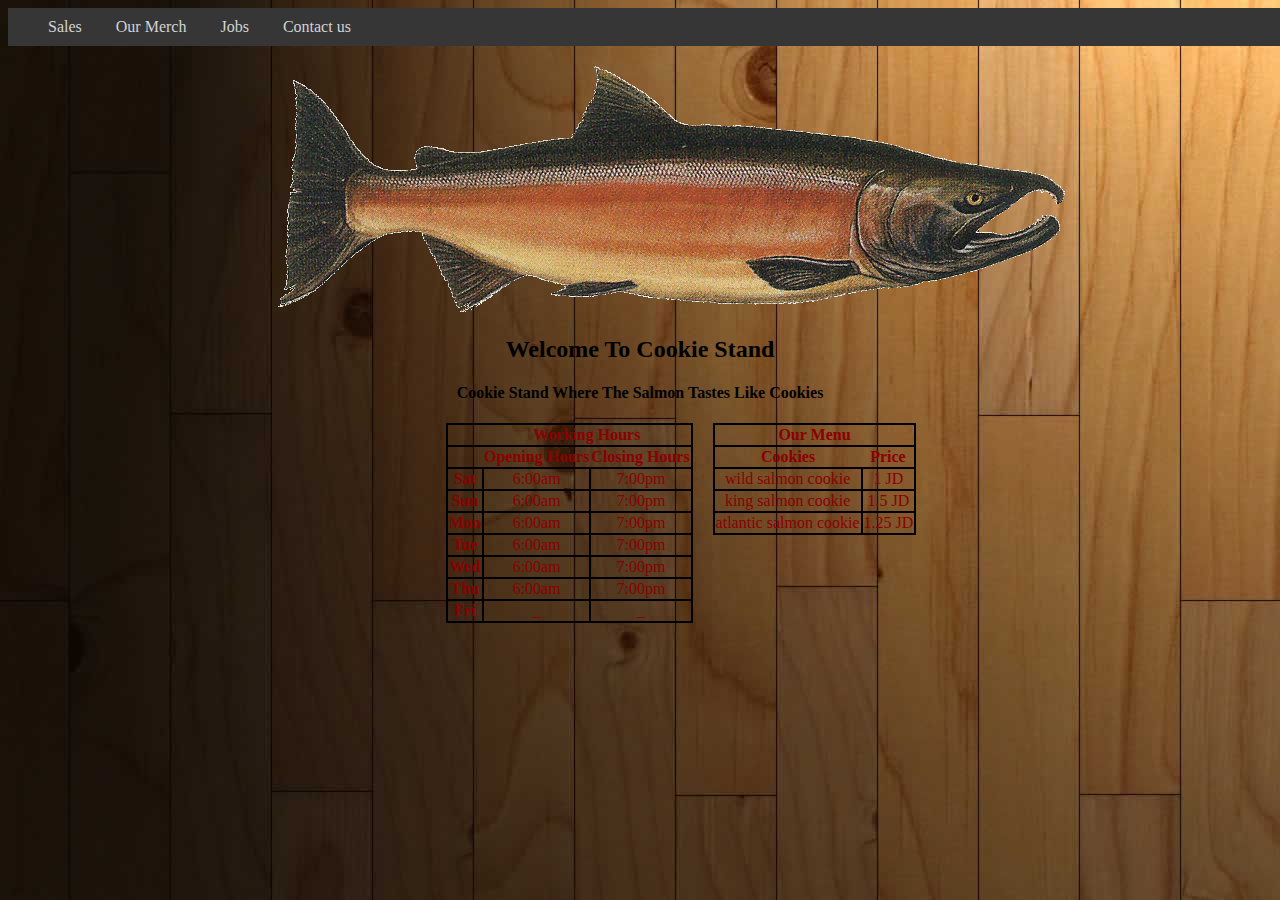
<file: class-08/index.html>
<!DOCTYPE html>
<html>
<head>
    <title>Cookie Stand</title>
    <link rel="stylesheet" href="CSS/style-index.css">
</head>
<body>
    <nav>
        <a href="sales.html">Sales</a>
        <a href="merch.html">Our Merch</a>
        <a href="">Jobs</a>
        <a href="">Contact us</a>
    </nav>
    <header>
        <img src="img/salmon.png">
        <h2>Welcome To Cookie Stand</h2>
        <h4>Cookie Stand Where The Salmon Tastes Like Cookies</h4>
    </header>
    <main>
        <table>
            <tr>
                <th></th>
                <th colspan="2">
                    working hours
                </th>
            </tr>
            <tr>
                <th></th>
                <th>opening hours</th>
                <th>closing hours</th>
            </tr>
            <tr>
                <th>sat</th>
                <td>6:00am</td>
                <td>7:00pm</td>
            </tr>
            <tr>
                <th>sun</th>
                <td>6:00am</td>
                <td>7:00pm</td>
            </tr>
            <tr>
                <th>mon</th>
                <td>6:00am</td>
                <td>7:00pm</td>
            </tr>
            <tr>
                <th>tue</th> 
                <td>6:00am</td>
                <td>7:00pm</td>
            </tr>
            <tr>
                <th>wed</th>
                <td>6:00am</td>
                <td>7:00pm</td>
            </tr>
            <tr>
                <th>thu</th>
                <td>6:00am</td>
                <td>7:00pm</td>
            </tr>
            <tr>
                <th>fri</th>
                <td>_</td>
                <td>_</td>
            </tr>
        </table>

        <table>
            <tr>
                <th colspan="2">our menu</th>
            </tr>
            <tr>
                <th>Cookies</th>
                <th>price</th>
            </tr>
            <tr>
                <td>wild salmon cookie</td>
                <td>1 JD</td>
            </tr>
            <tr>
                <td>king salmon cookie</td>
                <td>1.5 JD</td>
            </tr>
            <tr>
                <td>atlantic salmon cookie</td>
                <td>1.25 JD</td>
            </tr>
        </table>
    </main>    
</body>
</html>
</file>
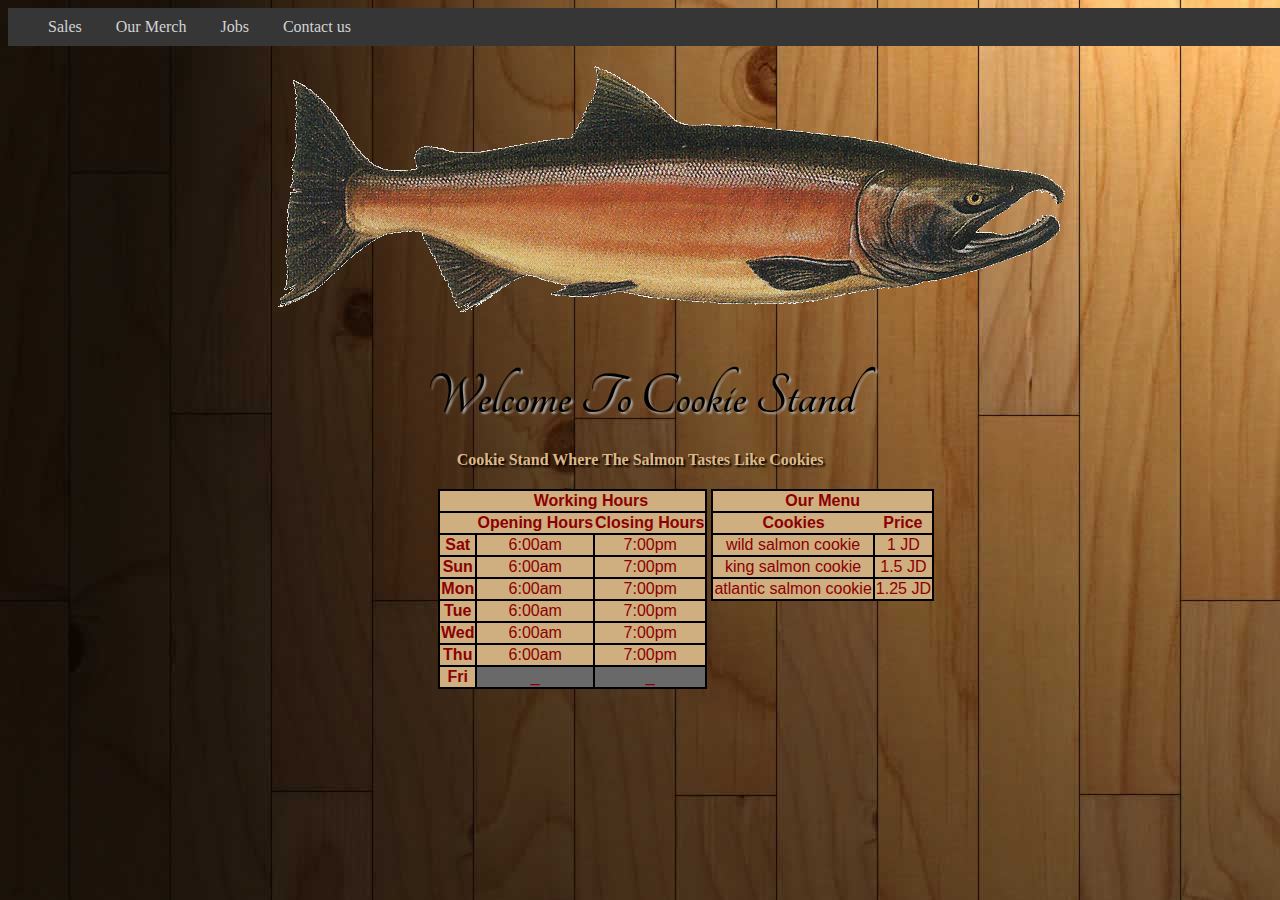
<file: class-10/index.html>
<!DOCTYPE html>
<html>
<head>
    <title>Cookie Stand</title>
    <link rel="stylesheet" href="CSS/style-index.css">
    <link rel="stylesheet" href="https://fonts.googleapis.com/css?family=Tangerine">
</head>
<body>
    <nav>
        <a href="sales.html">Sales</a>
        <a href="merch.html">Our Merch</a>
        <a href="">Jobs</a>
        <a href="">Contact us</a>
    </nav>
    <header>
        <img src="img/salmon.png">
        <h2>Welcome To Cookie Stand</h2>
        <h4>Cookie Stand Where The Salmon Tastes Like Cookies</h4>
    </header>
    <main>
        <table>
            <tr>
                <th></th>
                <th colspan="2">
                    working hours
                </th>
            </tr>
            <tr>
                <th></th>
                <th>opening hours</th>
                <th>closing hours</th>
            </tr>
            <tr>
                <th>sat</th>
                <td>6:00am</td>
                <td>7:00pm</td>
            </tr>
            <tr>
                <th>sun</th>
                <td>6:00am</td>
                <td>7:00pm</td>
            </tr>
            <tr>
                <th>mon</th>
                <td>6:00am</td>
                <td>7:00pm</td>
            </tr>
            <tr>
                <th>tue</th> 
                <td>6:00am</td>
                <td>7:00pm</td>
            </tr>
            <tr>
                <th>wed</th>
                <td>6:00am</td>
                <td>7:00pm</td>
            </tr>
            <tr>
                <th>thu</th>
                <td>6:00am</td>
                <td>7:00pm</td>
            </tr>
            <tr>
                <th>fri</th>
                <td class="friday">_</td>
                <td class="friday">_</td>
            </tr>
        </table>

        <table>
            <tr>
                <th colspan="2">our menu</th>
            </tr>
            <tr>
                <th>Cookies</th>
                <th>price</th>
            </tr>
            <tr>
                <td>wild salmon cookie</td>
                <td>1 JD</td>
            </tr>
            <tr>
                <td>king salmon cookie</td>
                <td>1.5 JD</td>
            </tr>
            <tr>
                <td>atlantic salmon cookie</td>
                <td>1.25 JD</td>
            </tr>
        </table>
    </main>    
</body>
</html>
</file>
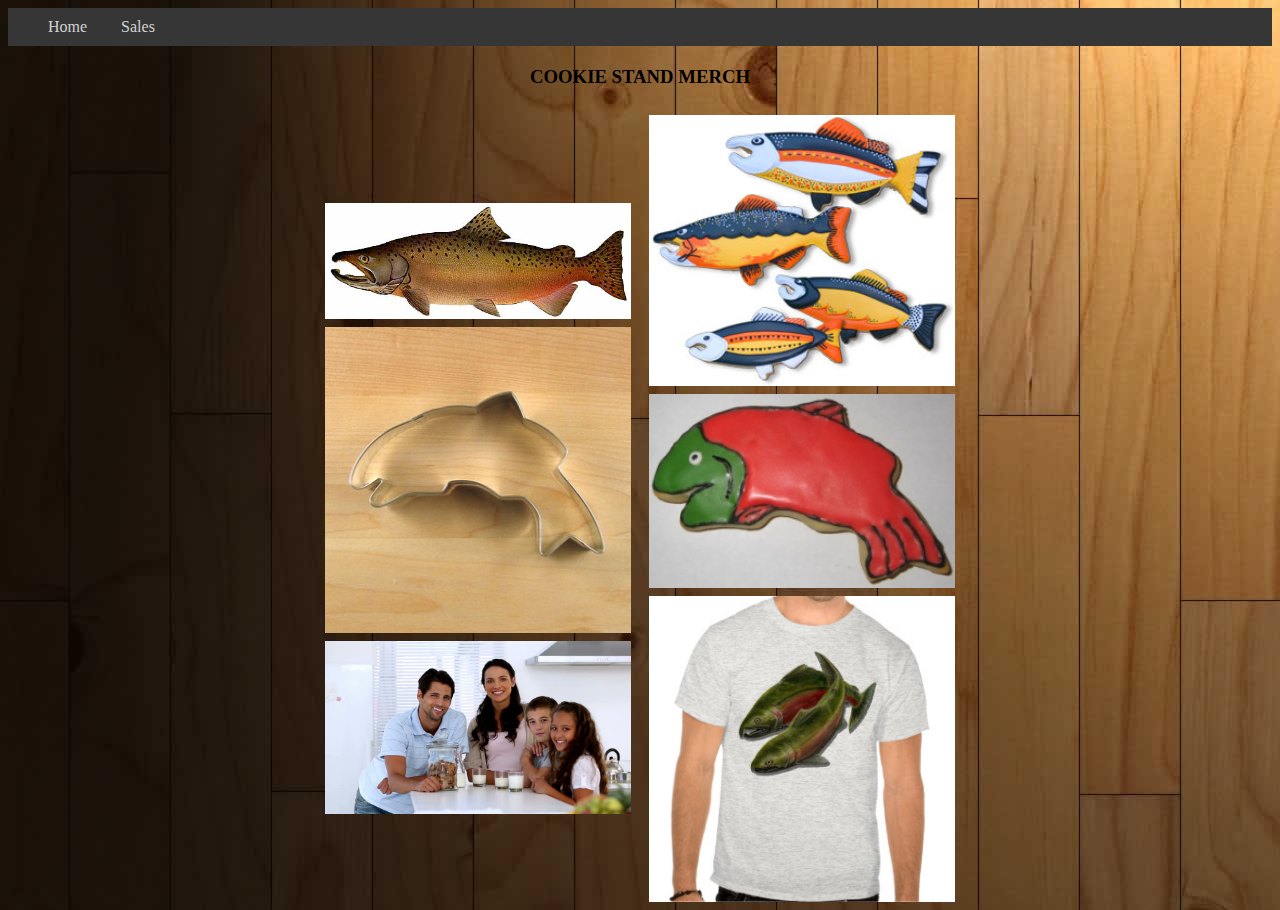
<file: class-08/merch.html>
<!DOCTYPE html>
<html lang="en">
<head>
    <title>Cookie Stand Merchandise</title>
    <link rel="stylesheet" href="CSS/merchstyle.css">
</head>
<body>
    <nav>
        <a href="index.html">Home</a>
        <a href="sales.html">Sales</a>
    </nav>
    <header>
        <h3>
            COOKIE STAND MERCH
        </h3>
    </header>
    <main>
        <div class="row">
            <div id="column1" class="column">
              <img src="img/chinook.jpg">
              <img src="img/cutter.jpeg">
              <img src="img/family.jpg">
            </div>
            <div id="column2" class="column">
              <img src="img/fish.jpg">
              <img src="img/frosted-cookie.jpg">
              <img src="img/shirt.jpg">
            </div>
    </main>
</body>
</html>
</file>
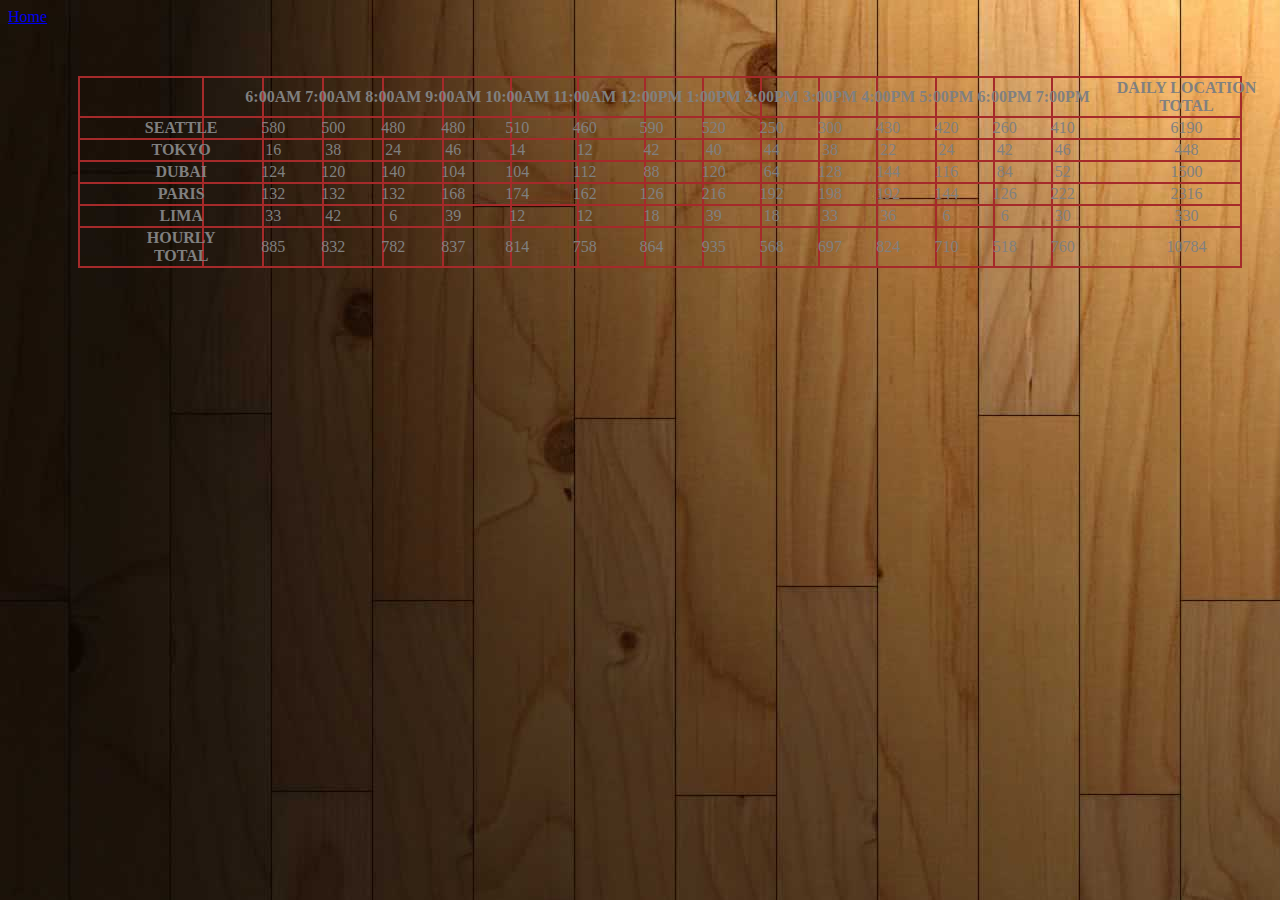
<file: class-08/sales.html>
<!DOCTYPE html>
<html lang="en">
<head>
   <link rel="stylesheet" href="CSS/styles.css">
</head>
<body id="main">
    <a href="index.html">Home</a>


    <script src="JS/apps.js"></script>
</body>
</html>
</file>
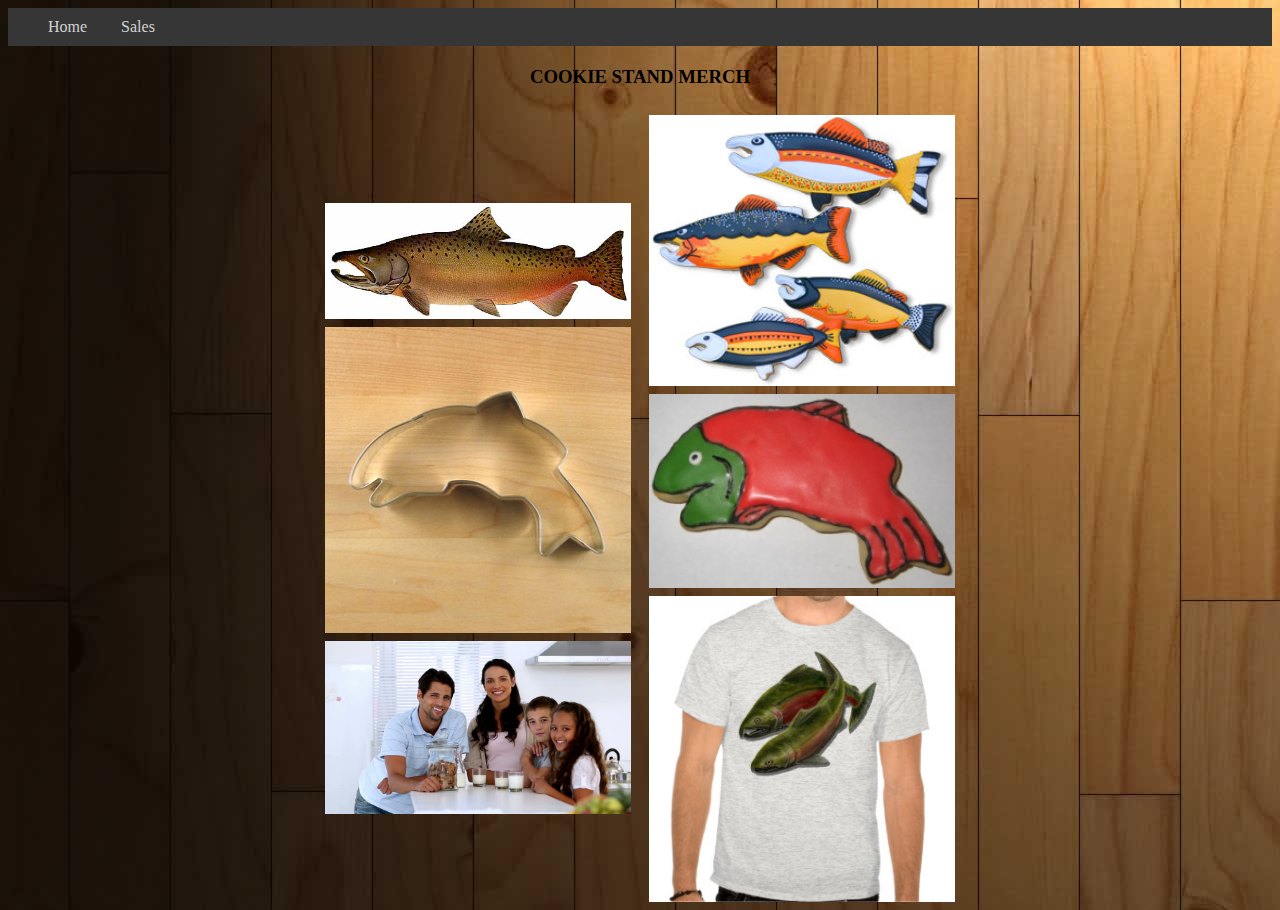
<file: class-09/merch.html>
<!DOCTYPE html>
<html lang="en">
<head>
    <title>Cookie Stand Merchandise</title>
    <link rel="stylesheet" href="CSS/merchstyle.css">
</head>
<body>
    <nav>
        <a href="index.html">Home</a>
        <a href="sales.html">Sales</a>
    </nav>
    <header>
        <h3>
            COOKIE STAND MERCH
        </h3>
    </header>
    <main>
        <!-- <img src="img/shirt.jpg">
        <img src="img/cutter.jpeg"> -->
        <div class="row">
            <div id="column1" class="column">
              <img src="img/chinook.jpg">
              <img src="img/cutter.jpeg">
              <img src="img/family.jpg">
            </div>
            <div id="column2" class="column">
              <img src="img/fish.jpg">
              <img src="img/frosted-cookie.jpg">
              <img src="img/shirt.jpg">
            </div>
    </main>
</body>
</html>
</file>
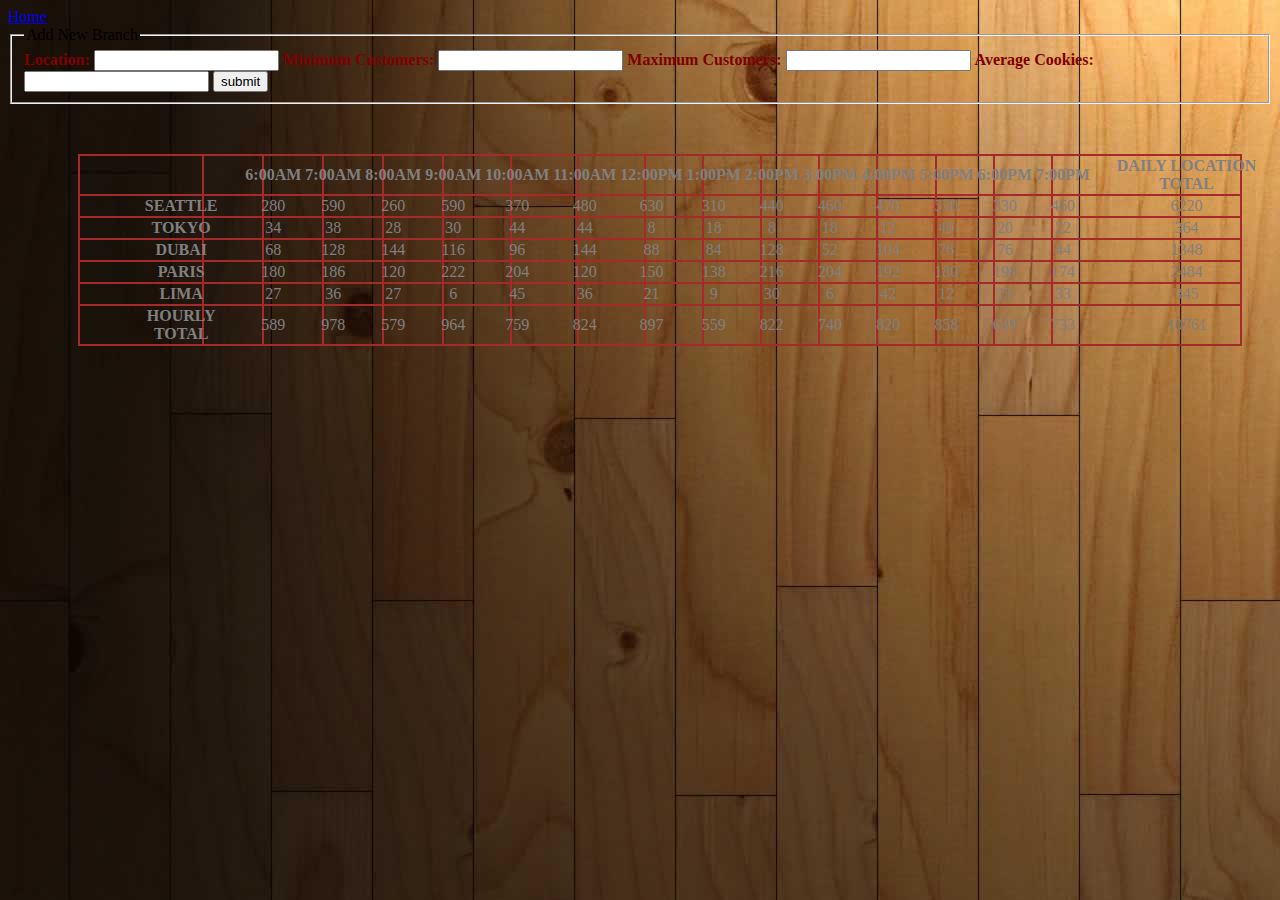
<file: class-09/sales.html>
<!DOCTYPE html>
<html lang="en">
<head>
   <link rel="stylesheet" href="CSS/styles.css">
</head>
<body id="main">
    <a href="index.html">Home</a>
    <fieldset>
        <legend>Add New Branch</legend>
        <form id="addBranchForm">
            <label for="location">
                Location: 
            </label>    
                <input name="location" type="text" required>
            
            <label for="minimumCus">
                Minimum Customers: 
            </label>    
                <input name="minimumCus" type="number" required>
            <label for="maximumCus">
                Maximum Customers: 
            </label>
            <input name="maximumCus" type="number" required>
            
            <label for="averageCookies">
                Average Cookies:
            </label>     
                <input name="averageCookies" type="number" required>
                <input type="submit" value="submit">
        </form>
    </fieldset>


    <script src="JS/apps.js"></script>
</body>
</html>
</file>
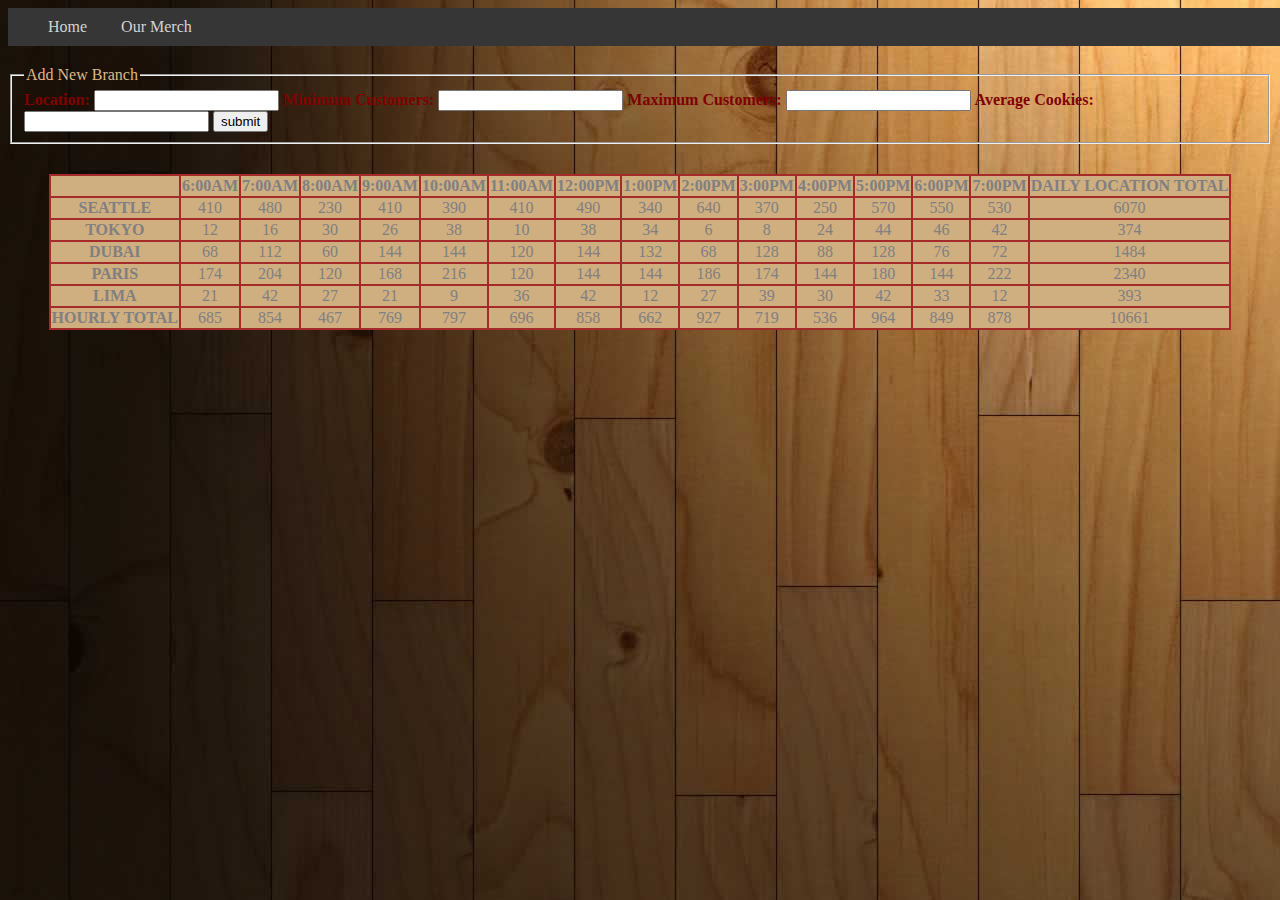
<file: class-10/sales.html>
<!DOCTYPE html>
<html lang="en">
<head>
   <link rel="stylesheet" href="CSS/styles.css">
</head>
<body id="main">
    <nav>
        <a href="index.html">Home</a>
    <a href="merch.html">Our Merch</a>
    </nav>
    
    <fieldset>
        <legend>Add New Branch</legend>
        <form id="addBranchForm">
            <label for="location">
                Location: 
            </label>    
                <input name="location" type="text" required>
            
            <label for="minimumCus">
                Minimum Customers: 
            </label>    
                <input name="minimumCus" type="number" required>
            <label for="maximumCus">
                Maximum Customers: 
            </label>
            <input name="maximumCus" type="number" required>
            
            <label for="averageCookies">
                Average Cookies:
            </label>     
                <input name="averageCookies" type="number" required>
                <input type="submit" value="submit">
        </form>
    </fieldset>


    <script src="JS/apps.js"></script>
</body>
</html>
</file>
<file: class-08/CSS/style-index.css>
nav {
    width: 100%;
    background-color: rgb(54, 54, 54);
    margin-bottom: 20px;
    padding: 10px;
}

nav a {
    margin-left: 30px;
    color: lightgray ;
}

a:link{
    text-decoration: none;
}

body {
    background-image: url("../img/Plain-Wallpapers-HD-A12.jpg");
}

header {
    width: 100%;
    margin-left: 0px;
    margin-right: 0px;
}
header img {
    position: relative;
    left: 270px;
}
header h2,h4 {
    text-align: center;
    
}

header a {
    position: absolute;
    bottom: 100 px;
    float: right;
}

main {
    width: 100%;
}

table {
    position: relative;
    left: 430px;
    display: inline;
    text-align: center;
    margin: 8px;
    border-collapse: collapse;
    empty-cells: hide;
}

table tr,table td{
    border: 2px black solid;   
    color: darkred; 
}

table th {
    text-transform: capitalize;
}
</file>
<file: class-10/CSS/style-index.css>
nav {
    width: 100%;
    background-color: rgb(54, 54, 54);
    margin-bottom: 20px;
    padding: 10px;
}

nav a {
    margin-left: 30px;
    color: lightgray ;
}

a:link{
    text-decoration: none;
}

body {
    background-image: url("../img/Plain-Wallpapers-HD-A12.jpg");
}

header {
    width: 100%;
    margin-left: 0px;
    margin-right: 0px;
}

header img {
    position: relative;
    left: 270px;
}

header h2{
    font-family :'Tangerine', serif;
    font-size : 60px;
    margin-bottom: 10px;
    text-shadow: 2px 2px 2px #aaa;
}
header h2,h4 {
    text-align: center;
    
}

header h4 {
    font-family: Georgia, 'Times New Roman', Times, serif;
    margin-bottom: 20px;
    text-shadow: 2px 2px 2px black;
    color: burlywood;
}

header a {
    position: absolute;
    bottom: 100 px;
    float: right;
}

main {
    width: 100%;
}

table {
    position: relative;
    left: 430px;
    display: inline;
    text-align: center;
    margin: auto;
    border-collapse: collapse;
    empty-cells: hide;
}

table tr,table td{
    border: 2px black solid;   
    color: darkred; 
    font-family:Arial, Helvetica, sans-serif;
    background-color: #cfae80 ;
}

table th {
    text-transform: capitalize;
}

.friday{
    background-color: dimgray;
}
</file>
<file: class-08/CSS/merchstyle.css>
* {
    box-sizing: border-box;
  }
  nav {
      width: 100%;
      background-color: rgb(54, 54, 54);
      margin-bottom: 20px;
      padding: 10px;
  }
  
  nav a {
      margin-left: 30px;
      color: lightgray ;
  }
  
  a:link{
      text-decoration: none;
  }
  
  body {
      background-image: url("../img/Plain-Wallpapers-HD-A12.jpg");
  }
  
  header {
      width: 100%;
      margin-left: 0px;
      margin-right: 0px;
      text-align: center;
  }
  
  main {
      width: 100%;
  }
  
  .row {
      display: flex;
      flex-wrap: wrap;
      padding: 0 4px;
    }
    
    /* Create four equal columns that sits next to each other */
    .column {
      flex: 25%;
      max-width: 25%;
      padding: 0 4px;
    }
    
    .column img {
      margin-top: 8px;
      vertical-align: middle;
      width: 100%;
    }
    
    /* Responsive layout - makes a two column-layout instead of four columns */
    @media screen and (max-width: 800px) {
      .column {
        flex: 50%;
        max-width: 50%;
      }
    }
    
    /* Responsive layout - makes the two columns stack on top of each other instead of next to each other */
    @media screen and (max-width: 600px) {
      .column {
        flex: 100%;
        max-width: 100%;
      }
    }
  
    #column1{
        margin : auto ;
        margin-right: 5px;
    }
  
    #column2{
        margin : auto ;
        margin-left: 5px;
    }
</file>
<file: class-08/CSS/styles.css>
table ,tr,td,th {
    position: relative;
    left: 20px;
    border: 2px solid brown;
    border-collapse: collapse;
    color: grey;    
    empty-cells: hide;
}

table {
    margin: 50px;
}

fieldset form label {
    font-weight: bold;
    color: maroon;
}

body {
    background-image: url("../img/Plain-Wallpapers-HD-A12.jpg");
}

#table{
    text-align: center;
}

table th{
    text-transform: uppercase;
}
</file>
<file: class-09/CSS/merchstyle.css>
* {
  box-sizing: border-box;
}
nav {
    width: 100%;
    background-color: rgb(54, 54, 54);
    margin-bottom: 20px;
    padding: 10px;
}

nav a {
    margin-left: 30px;
    color: lightgray ;
}

a:link{
    text-decoration: none;
}

body {
    background-image: url("../img/Plain-Wallpapers-HD-A12.jpg");
}

header {
    width: 100%;
    margin-left: 0px;
    margin-right: 0px;
    text-align: center;
}

main {
    width: 100%;
}

.row {
    display: flex;
    flex-wrap: wrap;
    padding: 0 4px;
  }
  
  /* Create four equal columns that sits next to each other */
  .column {
    flex: 25%;
    max-width: 25%;
    padding: 0 4px;
  }
  
  .column img {
    margin-top: 8px;
    vertical-align: middle;
    width: 100%;
  }
  
  /* Responsive layout - makes a two column-layout instead of four columns */
  @media screen and (max-width: 800px) {
    .column {
      flex: 50%;
      max-width: 50%;
    }
  }
  
  /* Responsive layout - makes the two columns stack on top of each other instead of next to each other */
  @media screen and (max-width: 600px) {
    .column {
      flex: 100%;
      max-width: 100%;
    }
  }

  #column1{
      margin : auto ;
      margin-right: 5px;
  }

  #column2{
      margin : auto ;
      margin-left: 5px;
  }
</file>
<file: class-09/CSS/styles.css>
table ,tr,td,th {
    position: relative;
    left: 20px;
    border: 2px solid brown;
    border-collapse: collapse;
    color: grey;    
    empty-cells: hide;
}

table {
    margin: 50px;
}

fieldset form label {
    font-weight: bold;
    color: maroon;
}

body {
    background-image: url("../img/Plain-Wallpapers-HD-A12.jpg");
}

#table{
    text-align: center;
}

table th{
    text-transform: uppercase;
}
</file>
<file: class-10/CSS/styles.css>
nav {
    width: 100%;
    background-color: rgb(54, 54, 54);
    margin-bottom: 20px;
    padding: 10px;
}

fieldset legend{
    color: burlywood;
}

nav a {
    margin-left: 30px;
    color: lightgray ;
}

a:link{
    text-decoration: none;
}
table ,tr,td,th {
    border: 2px solid brown;
    border-collapse: collapse;
    color: grey;    
    empty-cells: hide;
    background-color: #cfae80 ;
}

table {
    margin: auto;
    margin-top: 30px;
}

fieldset form label {
    font-weight: bold;
    color: maroon;
}

body {
    background-image: url("../img/Plain-Wallpapers-HD-A12.jpg");
}

#table{
    text-align: center;
}

table th{
    text-transform: uppercase;
}
</file>
